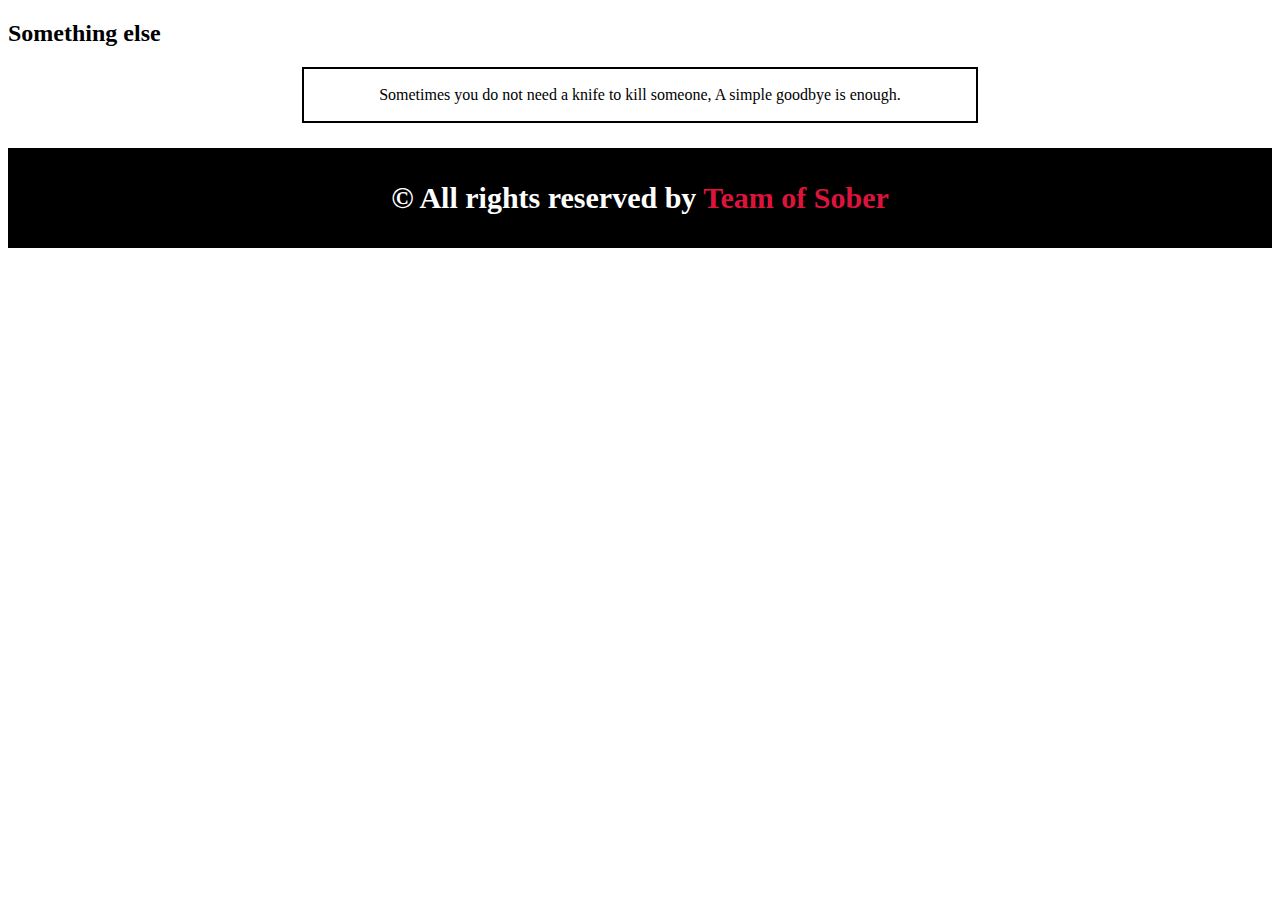
<file: Assignment_2/index.html>
<!DOCTYPE html>
<html lang="en">
<head>
    <meta charset="UTF-8">
    <meta http-equiv="X-UA-Compatible" content="IE=edge">
    <meta name="viewport" content="width=device-width, initial-scale=1.0">
    <link rel="stylesheet" href="index.css">
    <title>Assignment 2</title>
</head>
<body onload="generateRandom()">
    
    
    
    <h2>Something else</h2>
    
    
    
    
    <div class="box">
        <p><span id="demo"></span></p>
    </div>
    <footer class="footer">
        <h2> &copy All rights reserved by <span class="team_name">Team of Sober</span></h2>
    </footer>

    

    <script src="index.js"></script>
</body>
</html>
</file>
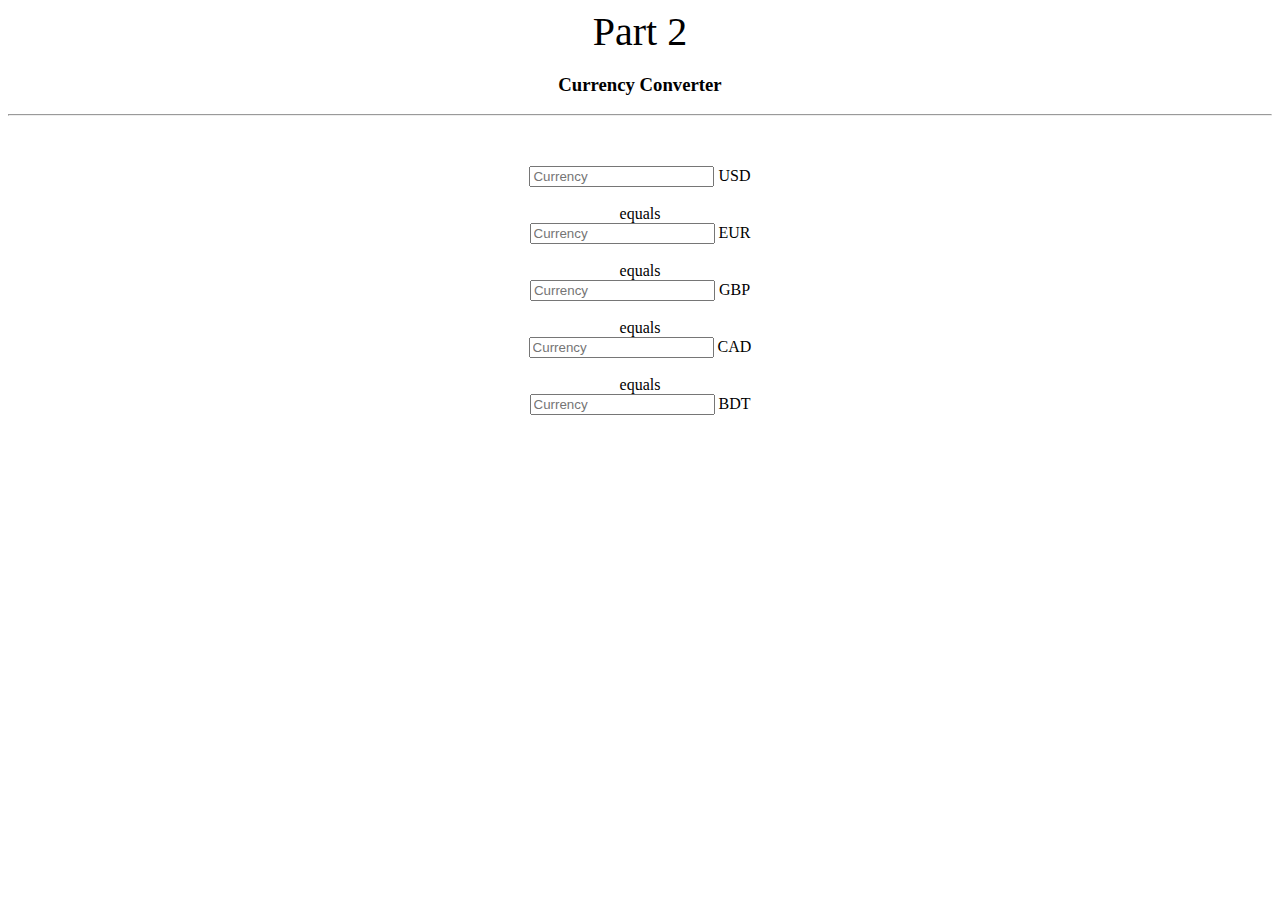
<file: Assignment_2/convert.html>
<!DOCTYPE html>
<html lang="en">
<head>
    <meta charset="UTF-8">
    <meta http-equiv="X-UA-Compatible" content="IE=edge">
    <meta name="viewport" content="width=device-width, initial-scale=1.0">
    <title>Assignment 2</title>


    <!-- just making styling for this converter page -->
    <style>
        body{
            text-align: center;
        }

        .head_class{
            font-size: 40px;
            
        }

        .making_box{
            margin-top: 50px;
            display: block;
           
        }


    </style>

    

</head>
<body>
    <header class="head_class">Part 2</header>
    <h3 class="sub_title">Currency Converter</h3><hr>

    <div class="data">
        <form action="" class="making_box">
            <input type="text" id="USD" placeholder="Currency"  onchange="USD_calculation()" /> USD
            </br></br>
    
            <label for="EUR">equals</label><br>
            <input type="text" id="EUR" placeholder="Currency" onchange="EUR_calculation()" /> EUR
            </br></br>
    
            <label for="GBP">equals</label><br>
            <input type="text" id="GBP" placeholder="Currency" onchange="GBP_calculation()"/> GBP
            </br></br>
    
            <label for="CAD">equals</label><br>
            <input type="text" id="CAD" placeholder="Currency" onchange="CAD_calculation()" /> CAD
            </br></br>
    
            
            <label for="BDT">equals</label><br>
            <input type="text" id="BDT" placeholder="Currency" onchange="BDT_calculation()" /> BDT
    
        </form>
    </div>


    <!-- link for js file -->
    <script src="convert.js"></script>
</body>
</html>
</file>
<file: Assignment_2/index.css>
.box {
    margin: auto;
    width: 50%;
    border: 2px solid black;
    text-align: center;
    padding: 1px 20px;
}

.footer{
    background-color: black;
    color: white;
    text-align: center;
    line-height: 100px;
    font-size: 20px;
    /* margin-top: 30px; */
}

.footer .team_name{
    color: crimson;
}
</file>
